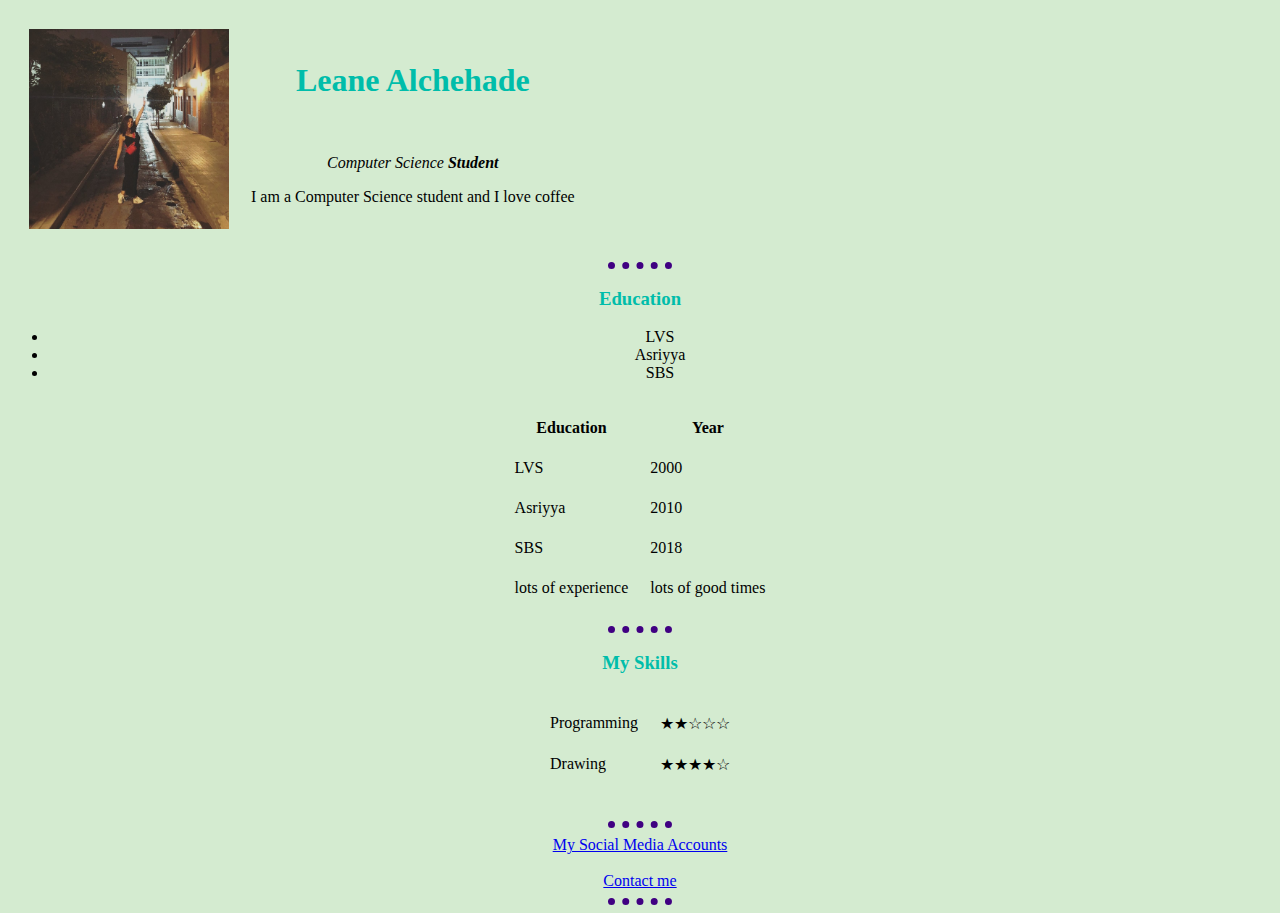
<file: index.html>
<!DOCTYPE html>
<html lang="en" dir="ltr">

<head>
  <meta charset="utf-8">
        <meta name="viewport" content="width=device-width, initial-scale=1.0">
        <meta http-equiv="X-UA-Compatible" content="ie=edge">
  <title>♥Leen's Personal Site</title>
   <link rel="stylesheet" type="text/css" href="styles.css">
</head>

<body>
  <table cellspacing="20">
    <tr>
      <td><img src="images/me.jpg" alt="room" height="200" width="200"></td>
      <td>
        <h1> Leane Alchehade </h1>
        <br>
        <p> <em>Computer Science <strong>Student</strong> </em></p>
        <p>I am a Computer Science student and I love coffee</p>
      </td>
    </tr>
  </table>

  <hr>
  <center>
  <h3>Education</h3>
  <ul size="5">
    <li>LVS</li>
    <li>Asriyya</li>
    <li>SBS</li>
  </ul>
  <table cellspacing="20">
    <th>Education</th>
    <th>Year</th>
    <tbody>
      <tr>
        <td>LVS</td>
        <td>2000</td>
      </tr>
      <tr>
        <td>Asriyya</td>
        <td>2010</td>
      </tr>
      <tr>
        <td>SBS</td>
        <td>2018</td>
      </tr>
    </tbody>
    <tfoot>
      <tr>
        <td>lots of experience</td>
        <td>lots of good times</td>
      </tr>
    </tfoot>
  </table>
  <hr>
  <h3>My Skills</h3>
  <table cellspacing="20">
    <tr>
      <td>Programming</td>
      <td>★★☆☆☆</td>
    </tr>
    <tr>
      <td>Drawing</td>
      <td>★★★★☆</td>
    </tr>
  </table>
  <br>
  <hr>
  <a href="mysocial.html">My Social Media Accounts</a>
  <br>
  <br>
  <a href="contactme.html">Contact me </a>
  <br>
  <hr>
 </center>
</body>

</html>
</file>
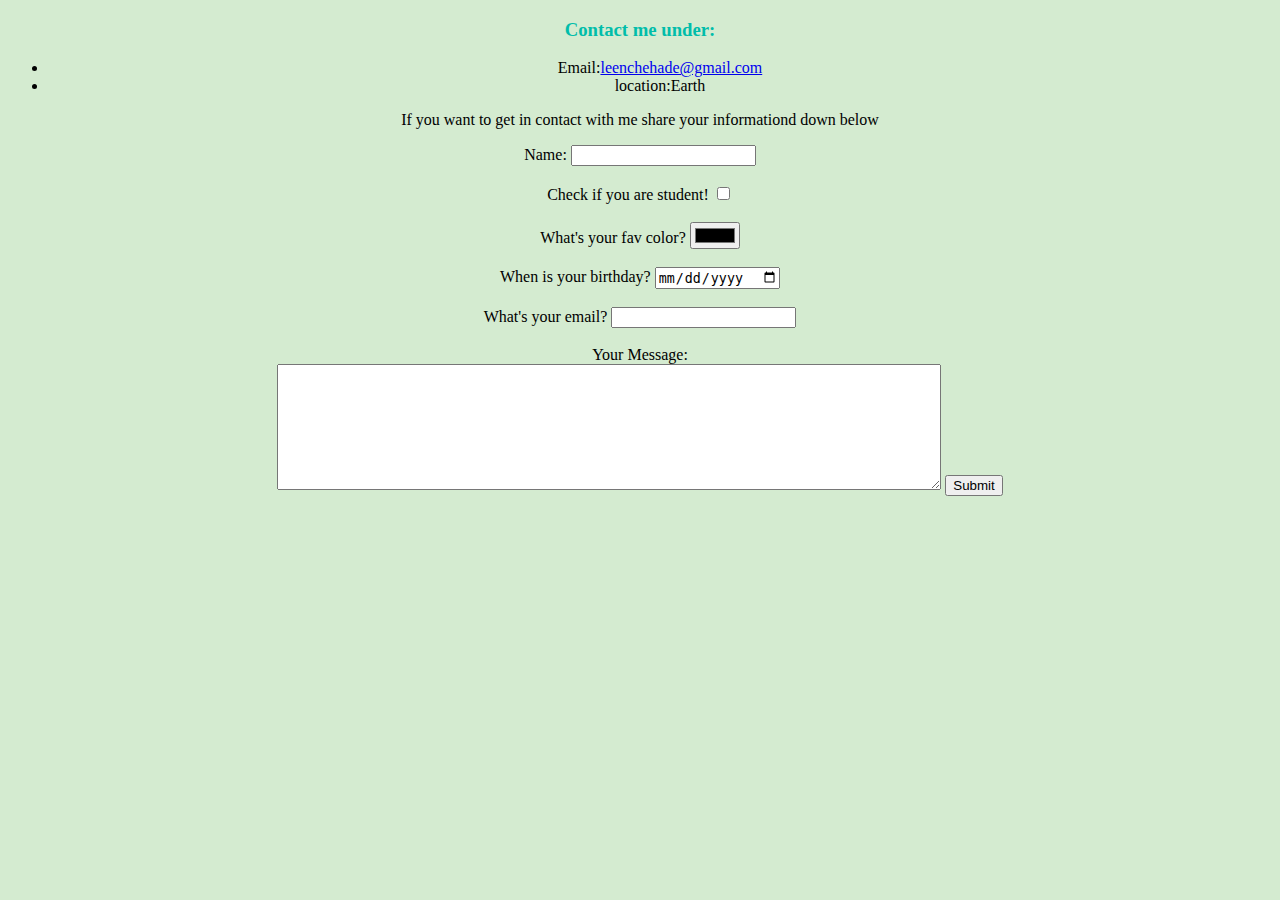
<file: contactme.html>
<!DOCTYPE html>
<html lang="en" dir="ltr">

<head>
  <meta charset="utf-8">
  <title>Contact Me</title>
  <link rel="stylesheet" href="styles.css">
</head>

<body>
  <h3>Contact me under:</h3>
  <ul>
    <li>Email:<a href="mailto:leenchehade@gmail.com">leenchehade@gmail.com</a></li>
    <li>location:Earth</li>
  </ul>

  <form class="" action="mailto:leenchehade@gmail.com" method="post" enctype="text/plain">
    <p>If you want to get in contact with me share your informationd down below</p>
    <label>Name:</label>
    <input type="text" name="name">
    <br>
    <br>
    <label for="student">Check if you are student!</label>
    <input type="checkbox" name="student" >
    <br><br>
    <label>What's your fav color?</label>
    <input type="color" name="color">
    <br><br>
    <label>When is your birthday?</label>
    <input type="date" name="birthday" >
    <br><br>
    <label >What's your email?</label>
    <input type="email" name="YourEmail">
    <br><br>

    <label>Your Message:</label><br>
    <textarea name="yourMessage" rows="8" cols="80"></textarea>
    <input type="submit" >
  </form>











</body>

</html>
</file>
<file: styles.css>
body {
  background-color: #d4ebd0;
  text-align:center;
}

hr {
  border-style: dotted none none none;
  border-color:#400082;
  border-width:7px;
  width:5%;
}
h1{
  color: #00bdaa;
}
h3{
  color: #00bdaa;
}
</file>
